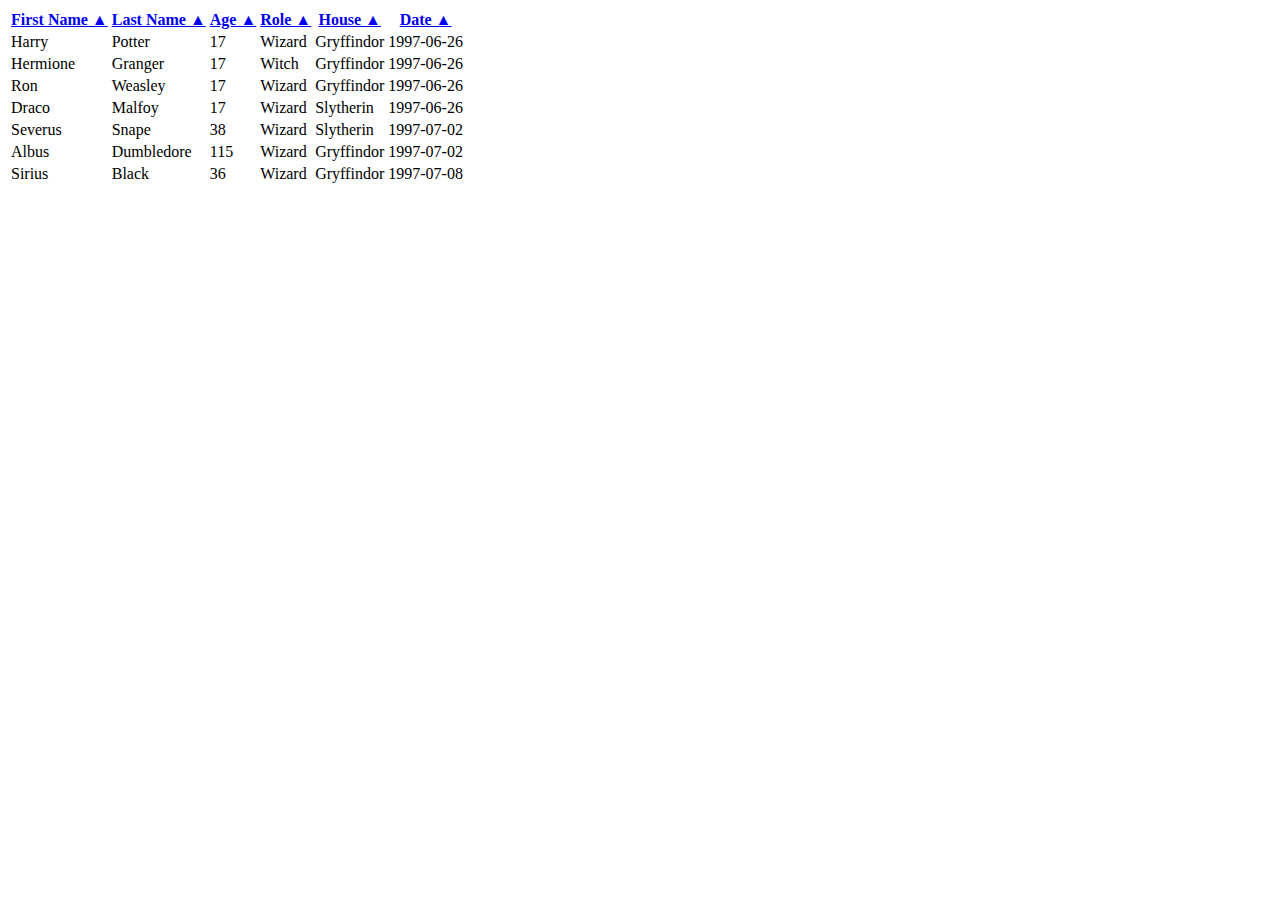
<file: index.html>
<!DOCTYPE html>
<html lang="en">
<head>
  <meta charset="UTF-8">
  <title>Character Table</title>
  <script src="https://code.jquery.com/jquery-3.6.0.min.js"></script>
  <script src="script.js"></script>
</head>
<body>

<div id="characterTable">
  <table>
    <thead>
      <tr>
        <th><a href="#" data-sort="firstName">First Name &#x25B2;</a></th>
        <th><a href="#" data-sort="lastName">Last Name &#x25B2;</a></th>
        <th><a href="#" data-sort="age">Age &#x25B2;</a></th>
        <th><a href="#" data-sort="role">Role &#x25B2;</a></th>
        <th><a href="#" data-sort="house ">House  &#x25B2;</a></th>
        <th><a href="#" data-sort="date">Date &#x25B2;</a></th>
      </tr>
    </thead>
    <tbody>
      <!-- Character data will be loaded here by jQuery -->
    </tbody>
  </table>
</div>

</body>
</html>
</file>
